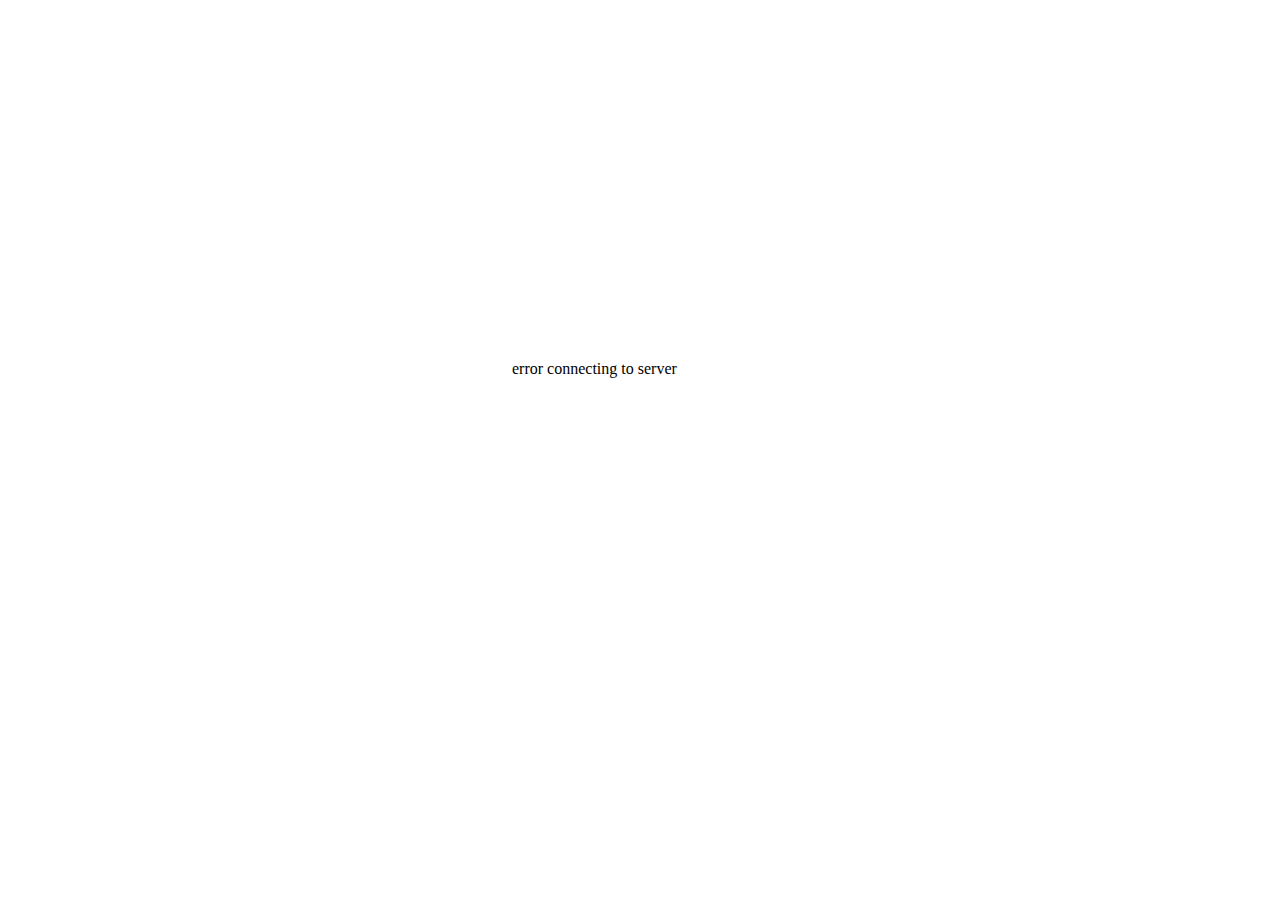
<file: client/index.html>
<!DOCTYPE html>
<html>
    <head>
        <meta charset = "UTF-8">
        <title>Cribbage</title>
        <link rel='stylesheet' type='text/css' href='stylesheet.css'>
        <script type= "text/javascript" src="jquery-2.1.4.js"></script>
        <script type= "text/javascript" src="subpub.js"></script>
        <script type= "text/javascript" src="serverConnection.js"></script>
        <script type= "text/javascript" src="sprite.js"></script>
        <script type= "text/javascript" src="text.js"></script>
        <script type= "text/javascript" src="gameCanvas.js"></script>
        <script type= "text/javascript" src="cribBoard.js"></script>
        <script type= "text/javascript" src="login.js"></script>
        <script type= "text/javascript" src="chat.js"></script>
        <script type= "text/javascript" src="players.js"></script>
        <script type= "text/javascript" src="gameUI.js"></script>
        <script type= "text/javascript" src="lobby.js"></script>
        <script type= "text/javascript" src="gameclient.js"></script>
    </head>
    <body>

        <div id="gamePanel" hidden>
            <canvas id="gameCanvas">
                Your browser doesn't support HTML5
            </canvas>
            <div id="startLeave">
                <button type="button" id="startButton" hidden>Start Game</button>
                <button type="button" id="leaveButton">Leave Game</button>
            </div>
        </div>

        <div id="sidePanel" hidden>
            <div id="playersPanel">
                <h1>Players</h1>
                <ul class="playersList"></ul>
            </div>
            <div id="chatPanel">
                <h1>Chat</h1>
                <div id="chatWindow"></div>
                <form>
                    <input type="text"/>
                    <button type="button">Send</button>
                </form>
            </div>
        </div>

        <div id="lobbyPanel" hidden>
            <h1>Lobby</h1>
            <ul class="gameList"></ul>
            <form>
                <input type="text"/>
                <button type="button">Create Game</button>
            </form>
        </div>

        <div id="chooseNamePanel" hidden>
            <form>
                Enter your name:<br>
                <input type="text"/>
                <button type="button">Login</button>
            </form>
        </div>

        <div id="connecting">...connecting...</div>

    </body>
</html>
</file>
<file: client/stylesheet.css>
body {
    margin: 0px;
}

#sidePanel {
    float: right;
    width: 20%;
    height: 100vh;
    background-color: #00FF00;
}

#playersPanel {
    height: 60%;
    display: block;
    overflow: hidden;
}

h1 {
    padding: 5px;
    border: 2px solid black;
    border-radius: 2px;
    background-color: #009900;
    margin: 2px 2px 2px 2px;
}

.playersList, .gameList {
    list-style-type: none;
    padding-left: 0px;
    padding-top: 2px;
    padding-bottom: 2px;
    margin: 0px;
}

.playerLI, .gameLI {
    padding: 5px;
    border: 2px solid black;
    border-radius: 2px;
    background-color: #FFFFFF;
    margin: 2px 2px 2px 2px;
}

#chatPanel {
    height: 40%;
    display: block;
    overflow: hidden;
}

#chatWindow {
    height: 60%;
    background-color: #FFFFFF;
    margin: 2px 2px 2px 2px;
    border: 2px solid black;
    border-radius: 2px;
    padding: 5px;
    overflow: auto;
    display: block;
}

input {
    width: 65%;
    float: left;
    margin-top: 4px;
    margin-left: 4px;
}

button {
    float: right;
    border-radius: 6px;
    margin-top: 4px;
    margin-right: 4px;
}

#gamePanel {
    float: left;
    height: 100vh;
    width: 80%;
    position: absolute;
    top: 0px
    left: 0px;
}

#gameCanvas {
    background-color: #00FFFF;
/*    height: 100%;
    width: 100%;
    vertical-align: middle*/
    display:block;
}

#connecting {
    position: absolute;
    top: 40%;
    left:40%;
}

#chooseNamePanel {
    position: absolute;
    top: 40%;
    left:40%;
    background-color: #00FF00;
    border-radius: 6px;
    padding: 10px;
}

.name {
    color: blue;
}

p {
    margin: 0px;
}

.error {
    color: red;
    margin-top: 2px;
    margin-bottom: 2px;
}

.notice {
    color: green;
    margin-top: 2px;
    margin-bottom: 2px;
}


/*team select box*/
.selectBox, .teamBox {
    position: relative;
    display: inline-block;
    clear:both;
    float: right;
}

.selected, .teamBox .selected{
    border-radius:5px;
    background:#f6f6f6;
    overflow:hidden;
    position: relative;
    float: left;
}

.teamBox .selected{
    width: 20px;
    height: 20px;
}

.selectBox .selected {
    width: 15px;
    height: 15px;
    border-right:4px solid #555;
    border-bottom:4px solid #555;
    border-left:4px solid #ccc;
    border-top:4px solid #ccc;
}

.selectBox .selected:active {
    border-right:2px solid #ccc;
    border-bottom:2px solid #ccc;
    border-left:2px solid #555;
    border-top:2px solid #555;
}

.selectOptions {
    position: absolute;
/*    top: 26px;
    left: 3px;*/
    top: 2px;
    left: -26px;
    overflow:hidden;
    display:none;
    z-index: 1;
}

.selectOptions span {
    display: block;
    width: 15px;
    height: 15px;
    border-radius:5px;
    margin-top: 1px;

    border-right:2px solid #555;
    border-bottom:2px solid #555;
    border-left:2px solid #ccc;
    border-top:2px solid #ccc;
}

.selectOptions span:hover {
    border-right:2px solid #ccc;
    border-bottom:2px solid #ccc;
    border-left:2px solid #555;
    border-top:2px solid #555;
}

.redTeam {
    background: red;
}

.blueTeam {
    background: blue;
}

.greenTeam {
    background: green;
}

/*start button*/
#startLeave {
    position: absolute;
    top: 50%;
    left: 50%;
    width: 250px;
    height: 40px;
    margin-left: -125px;
}

#startButton {
    float: right;
    width: 40%;
    height: 100%;
}

#leaveButton {
    float: left;
    width: 40%;
    height: 100%;
}


#lobbyPanel {
    float: left;
    width: 100%;
    height: 100vh;
    background-color: #00FF00;
}
</file>
